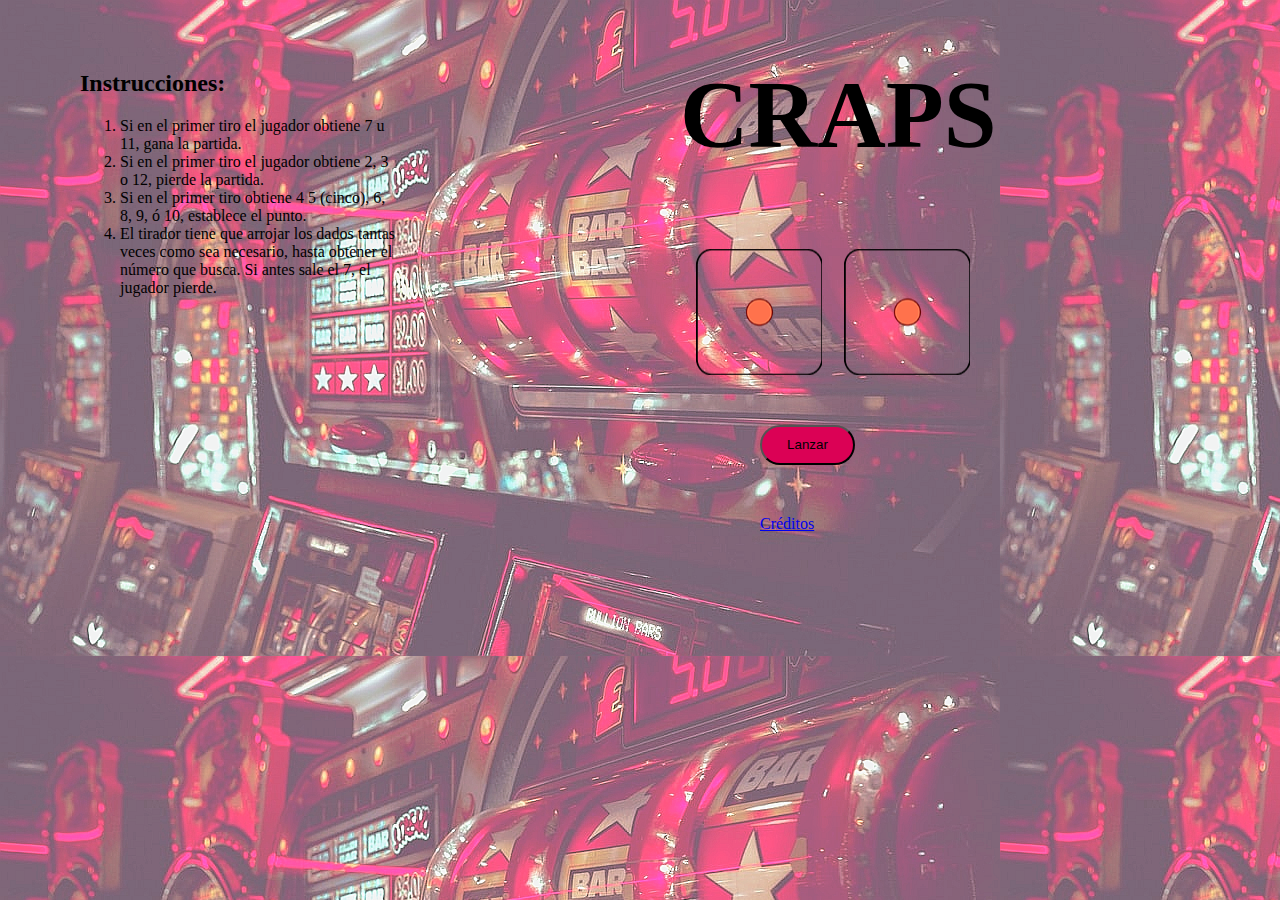
<file: index.html>
<!DOCTYPE html>
<html lang="es">
<head>
    <title>CRAPS</title>
    <meta charset="utf-8" />
    <link rel= "stylesheet" type="text/css" href="css/main.css"> 
    <link rel="stylesheet" href="https://cdnjs.cloudflare.com/ajax/libs/animate.css/4.1.1/animate.min.css">
    <script src="js/dados.js"></script>
</head>
<body>
    <div id="ventana" class="lightbox hidden">
        <div class="login_content">
            <div id="cerrar" class="close_button">x</div>
            <p id="mensaje_texto">Mensaje</p>
        </div>
    </div>
    <div id="ejercicio">
    <div class="lado">
    <h2> Instrucciones:</h2>
     <ol>
        <li> Si en el primer tiro el jugador obtiene 7 u 11, gana la partida.</li>
        <li> Si en el primer tiro el jugador obtiene 2, 3 o 12, pierde la partida.</li>
        <li> Si en el primer tiro obtiene  4  5 (cinco), 6, 8, 9, ó 10, establece el punto.</li>
        <li> El tirador tiene que arrojar los dados tantas veces como sea necesario, hasta obtener el número que busca. Si antes sale el 7, el jugador pierde.</li>
    </div>
</body>
<div class="lado">
        <h2 id="Cabeza">CRAPS</h2>
    <div id="contenedor_dados">
    <div id="dado1" class="dado"></div>
    <div id="dado2" class="dado"></div>
</div>
<div class="lado">
    <input type="button" value="Lanzar" id="boton_tirar">
    <a href="creditos.html">Créditos</a>
</div>
</body>
</html>
</file>
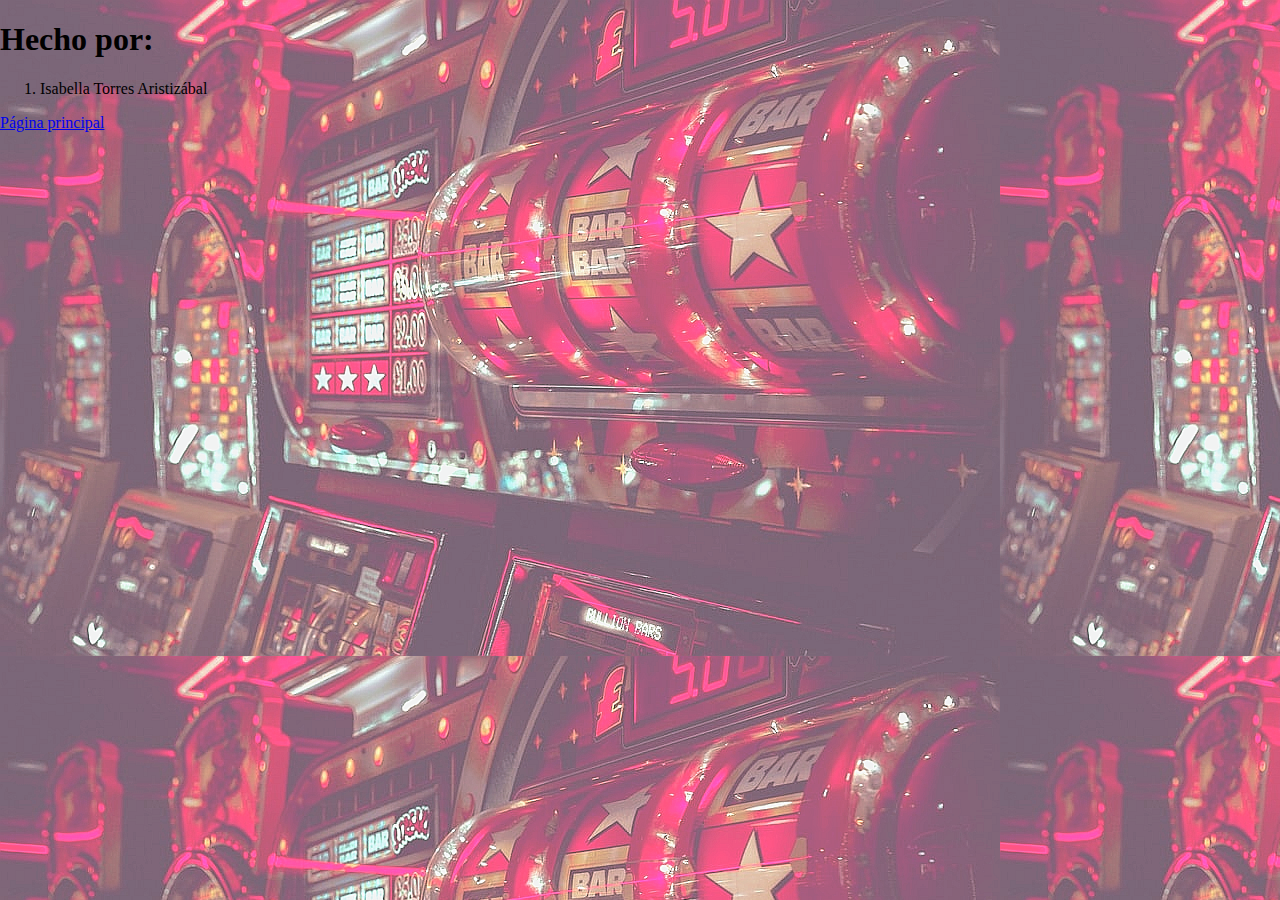
<file: creditos.html>
<!DOCTYPE html>
<html lang="en">
<head>
    <meta charset="UTF-8">
    <meta http-equiv="X-UA-Compatible" content="IE=edge">
    <meta name="viewport" content="width=device-width, initial-scale=1.0">
    <title>Créditos</title>
    <link rel= "stylesheet" type="text/css" href="css/main.css"> 
</head>
<body>
   <h1 id=TITULO> Hecho por:</h1>
   <ol id=cuerpo>
       <li> Isabella Torres Aristizábal</li>
   </ol>
</body>
<a href="index.html">Página principal</a>
</html>
</file>
<file: css/main.css>
body {
  background-color:black;
  color:black;

}
#Cabeza{
  font-size: 95px ;
  margin-top: 10px;
}

#ejercicio{
  display:flex;
}
.lado{
  width:25%;
  margin-right:200px;
  margin-left: 80px;
  margin-top: 50px;
  

}
.dado{
  background-image: url(../img/sprite.png);
  background-position:0px;
  width: 126px;
  height: 126px;
  margin-right:9px;
  margin-left: 13px;
}
body{
  margin: 0;
  padding: 0;
  background-image: url(../img/fondito.png);
}
#contenedor_dados{
  display: flex;
  margin-top: 100px;
  width:315px;
  margin:0 auto;
}
#boton_tirar{
  display:block;
  width: 95px;
  height:40px;
  margin:50px auto;
  background-color:rgb(219, 1, 85);
  color:black;
  border:30;
  border-color:black;
  border-radius:80px;
  cursor:pointer;
}
@media only screen and (min-width: 320px) and (max-width: 380 px)
{
.lado{
  width:100%;
}
}
.creditos{
  margin:0 auto;
  width: 197px;
}

#mensaje_texto{
  position: absolute;
  top: 30px;
  left: 40px;
  width: 255px;
  height: 140px;
}

body{
  margin: 0;
  padding: 0;
}
.show{
  display:block;
}
.hidden{
  display:none;
}
.ligthbox{
  position: fixed;
  top:0px;
  left:0px;
  width: 100%;
  height: 100%;
  background:rgba(0,0,0,.6);
}
.login_content{
  position: relative;
  background-color: white;
  width: 353px;
  height: 230px;
  margin-right: auto;
  margin-left: auto;
  top:50%;
  margin-top: -115px;
  border-radius: 5%;
}
.close_button{
  position: absolute;
  background-color: #f07167;
  top: 10px;
  right: 10px;
  color: white;
  width: 40px;
  height: 40px;
  text-align: center;
  border-radius: 20px;
  cursor: pointer;
  font-size: 23px;
  line-height: 34px;
  font-family: verdana;
}
.mostrarMensaje{
  color:red;
}
.close_button:hover{
  background-color: white;
  color: #0081a7;
}
#input_name{
  position: absolute;
  top: 70px;
  left: 60px;
  width: 210px;
  height: 28px;
  border-radius: 6px;
}
#input_password{
  position: absolute;
  top: 113px;
  left: 60px;
  width: 210px;
  height: 28px;
  border-radius: 6px;
}
#button_login{
  position: absolute;
  top: 160px;
  left: 60px;
  width: 110px;
  height: 40px;
  border-radius: 5px;
}
#button_cancel{
  position: absolute;
  top: 160px;
  left: 175px;
  width: 101px;
  height: 40px;
  border-radius: 5px;
}
</file>
